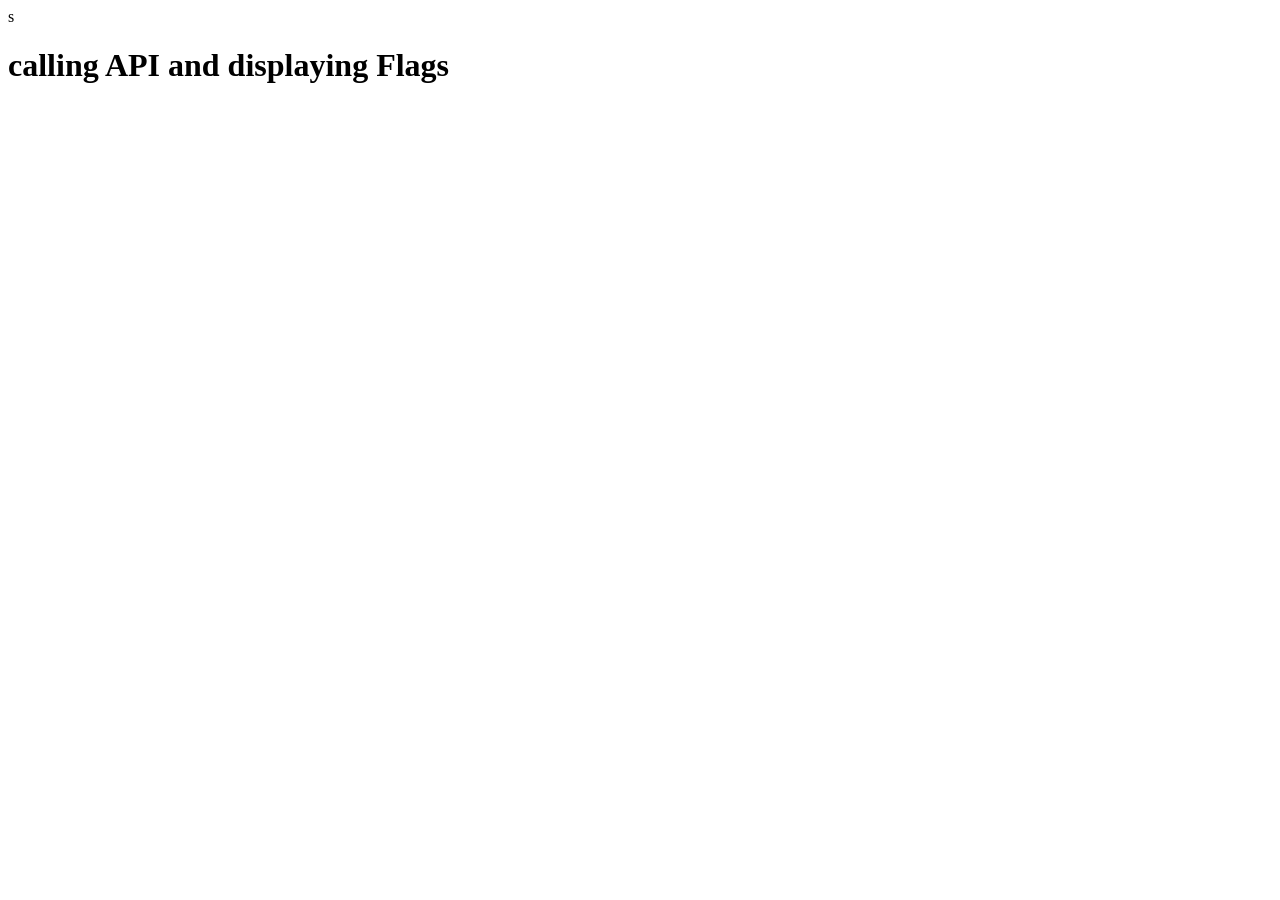
<file: Day 3 Task/API.country.flags.html>
<!-- calling API and displaying Flags -->

<!DOCTYPE html>
<html>
<head>
   
    <title>COUNTRIES</title>
</head>
<body>s
    <h1>calling API and displaying Flags</h1>
    <script>
        function reqListener() {
  let data = JSON.parse(this.responseText);
  for(i=0;i< data.length; i++)
  {
    console.log(data[i].flags)
  }
}

const req = new XMLHttpRequest();
req.addEventListener("load", reqListener);
req.open("GET", "https://restcountries.com/v3.1/all");
req.send();
    </script>
</body>
</file>
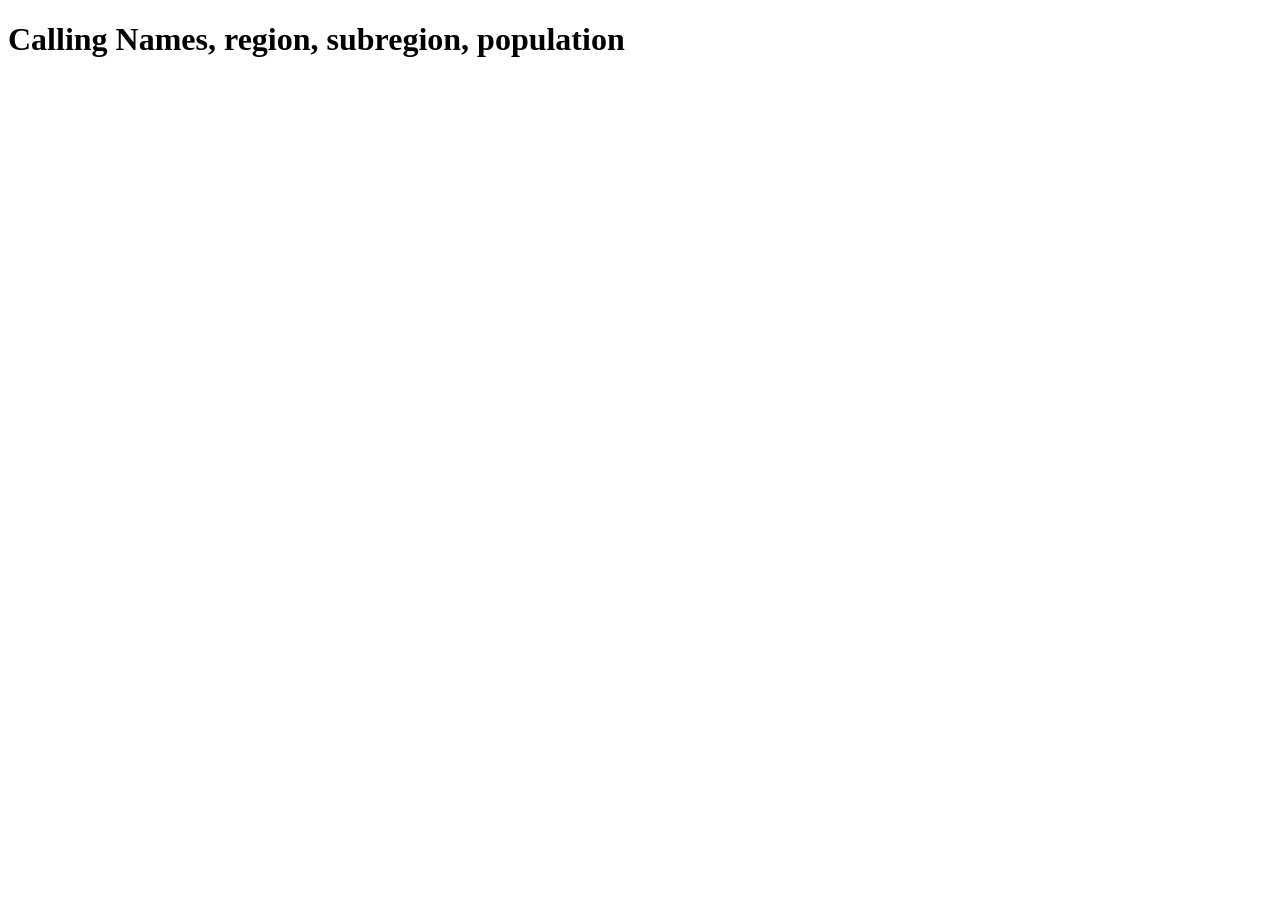
<file: Day 3 Task/CallingNames.html>
<!-- Calling Names, region, subregion, population -->

<!DOCTYPE html>
<html>
<head>
   
    <title>COUNTRIES</title>
</head>
<body>
    <h1>Calling Names, region, subregion, population</h1>
    <script>
        function reqListener() {
      let data = JSON.parse(this.responseText);
  for(let i of data)
  {
    console.log(i.name)
    console.log(i.region)
    console.log(i.subregion)
    console.log(i.population)


  }
}


const req = new XMLHttpRequest();
req.addEventListener("load", reqListener);
req.open("GET", "https://restcountries.com/v3.1/all");
req.send();
    </script>
</body>
</html>
</file>
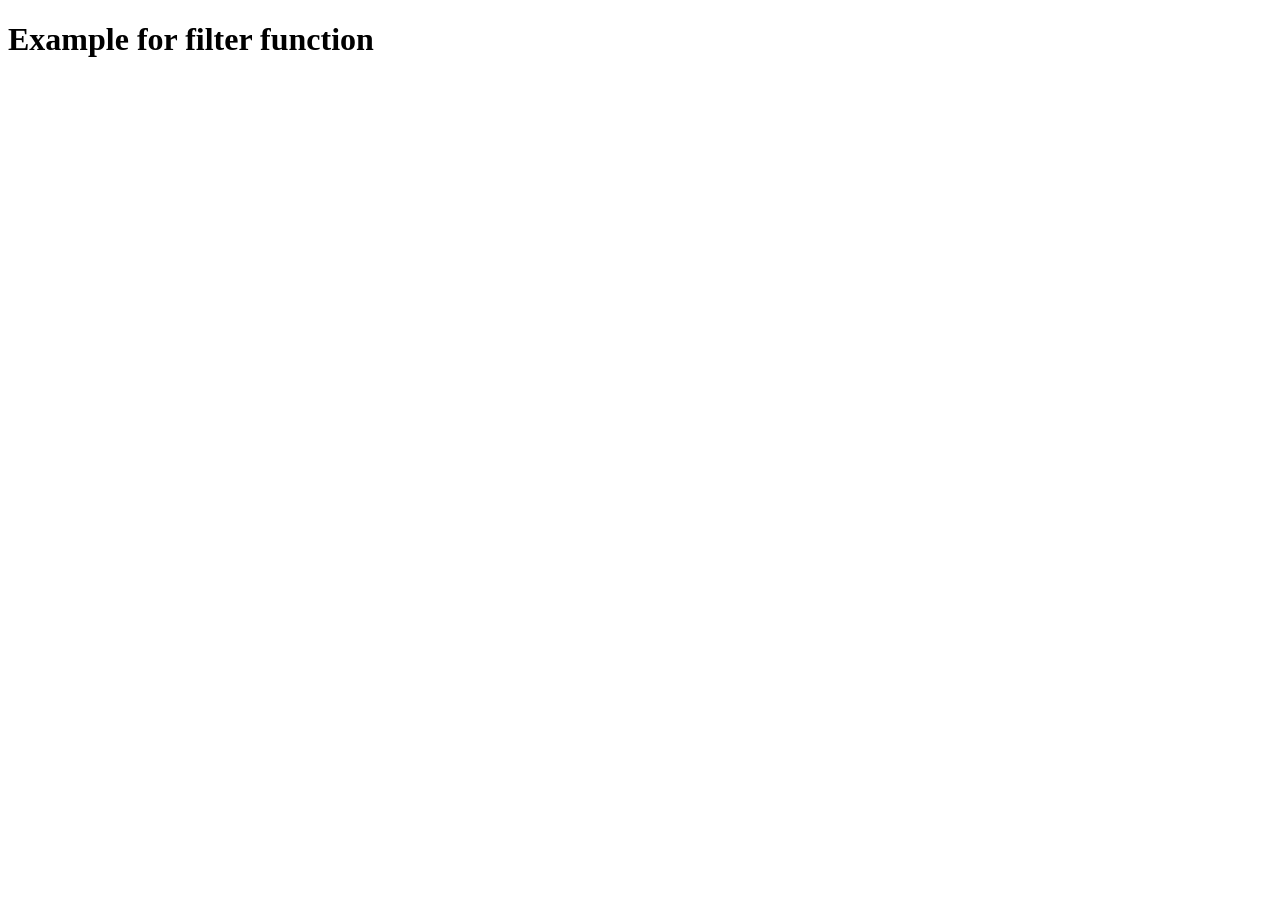
<file: Day 7 Task/a.html>
<!DOCTYPE html>
<html>
<head>
   
    <title>COUNTRIES</title>
</head>
<body>
  <h1>
    Example  for filter function
  </h1>
    <script>
        function reqListener()
         {
  let data = JSON.parse(this.responseText);
  let asian = data.filter((a) => {
    if(a.continents == "Asia"){
  return true
    }
  }
  )
  console.log(asian)
}
const req = new XMLHttpRequest();
req.addEventListener("load", reqListener);
req.open("GET", "https://restcountries.com/v3.1/all");
req.send();
    </script>
</body>
</html>
</file>
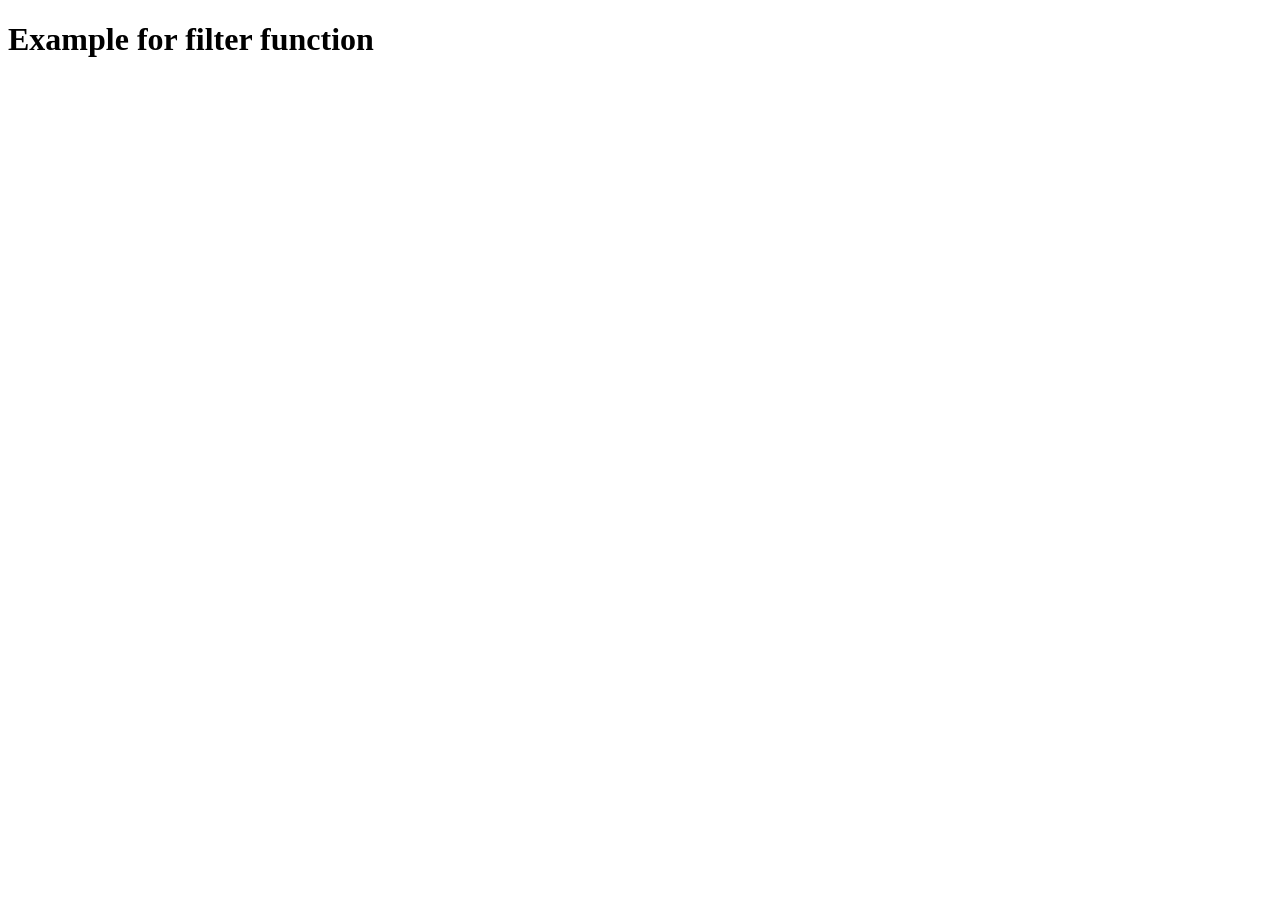
<file: Day 7 Task/b.html>
<!DOCTYPE html>
<html>
<head>
   
    <title>COUNTRIES</title>
</head>
<body>
  <h1>
    Example for filter function
  </h1>
    <script>
        function reqListener()
         {
  let data = JSON.parse(this.responseText);
  let asian = data.filter((a) => {
    if(a.population < 200000){
  return true
    }
  }
  )
  console.log(asian)
}
const req = new XMLHttpRequest();
req.addEventListener("load", reqListener);
req.open("GET", "https://restcountries.com/v3.1/all");
req.send();
    </script>
</body>
</html>
</file>
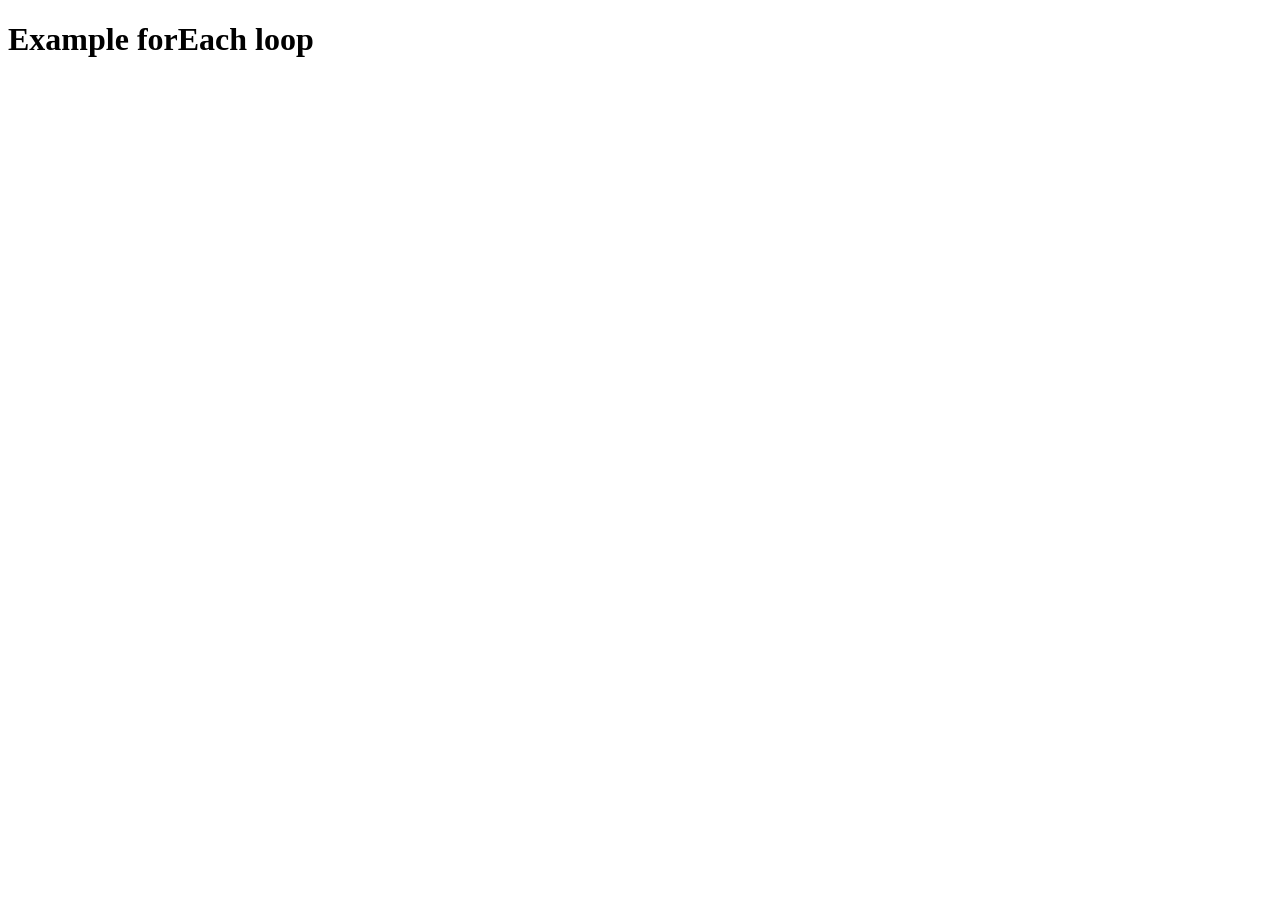
<file: Day 7 Task/c.html>
<!DOCTYPE html>
<html>
<head>
   
    <title>COUNTRIES</title>
</head>
<body>
  <h1>
    Example forEach loop
  </h1>
    <script>
        function reqListener()
         {
  let data = JSON.parse(this.responseText);
  data.forEach (e => {
    console.log(` Name of country :${e.name.common} , Its capital: ${e.capital} , Its flag : ${e.flag}`)
  })
}
const req = new XMLHttpRequest();
req.addEventListener("load", reqListener);
req.open("GET", "https://restcountries.com/v3.1/all");
req.send();
    </script>
</body>
</html>
</file>
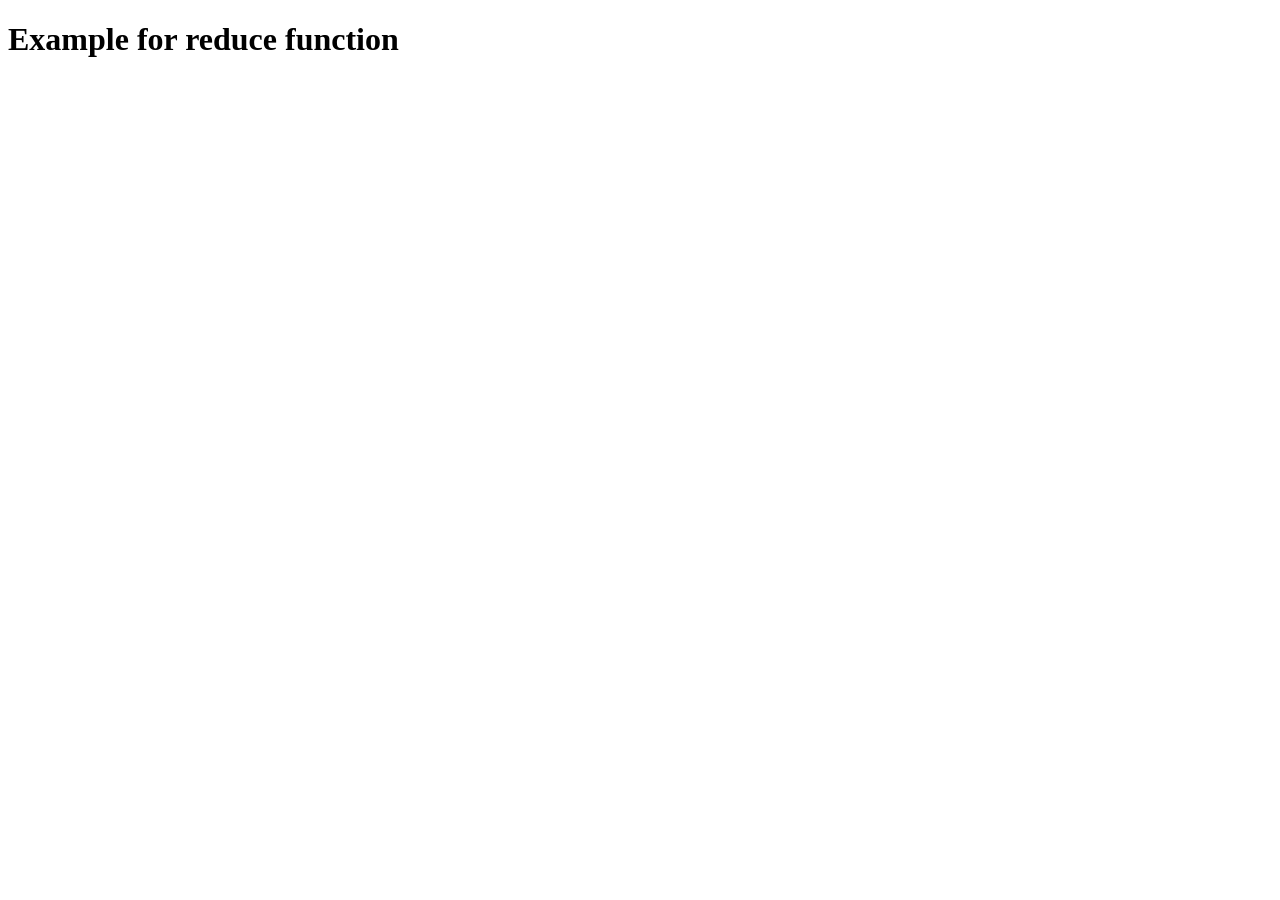
<file: Day 7 Task/d.html>
<!DOCTYPE html>
<html>
<head>
   
    <title>COUNTRIES</title>
</head>
<body>
  <h1>
    Example for reduce function
  </h1>
    <script>
        function reqListener()
         {
  let data = JSON.parse(this.responseText);
  let total = data.reduce((sum,count) =>
    sum + count.population,0)
  console.log(`Total population of all countries : ${total}`)
}
const req = new XMLHttpRequest();
req.addEventListener("load", reqListener);
req.open("GET", "https://restcountries.com/v3.1/all");
req.send();
    </script>
</body>
</html>
</file>
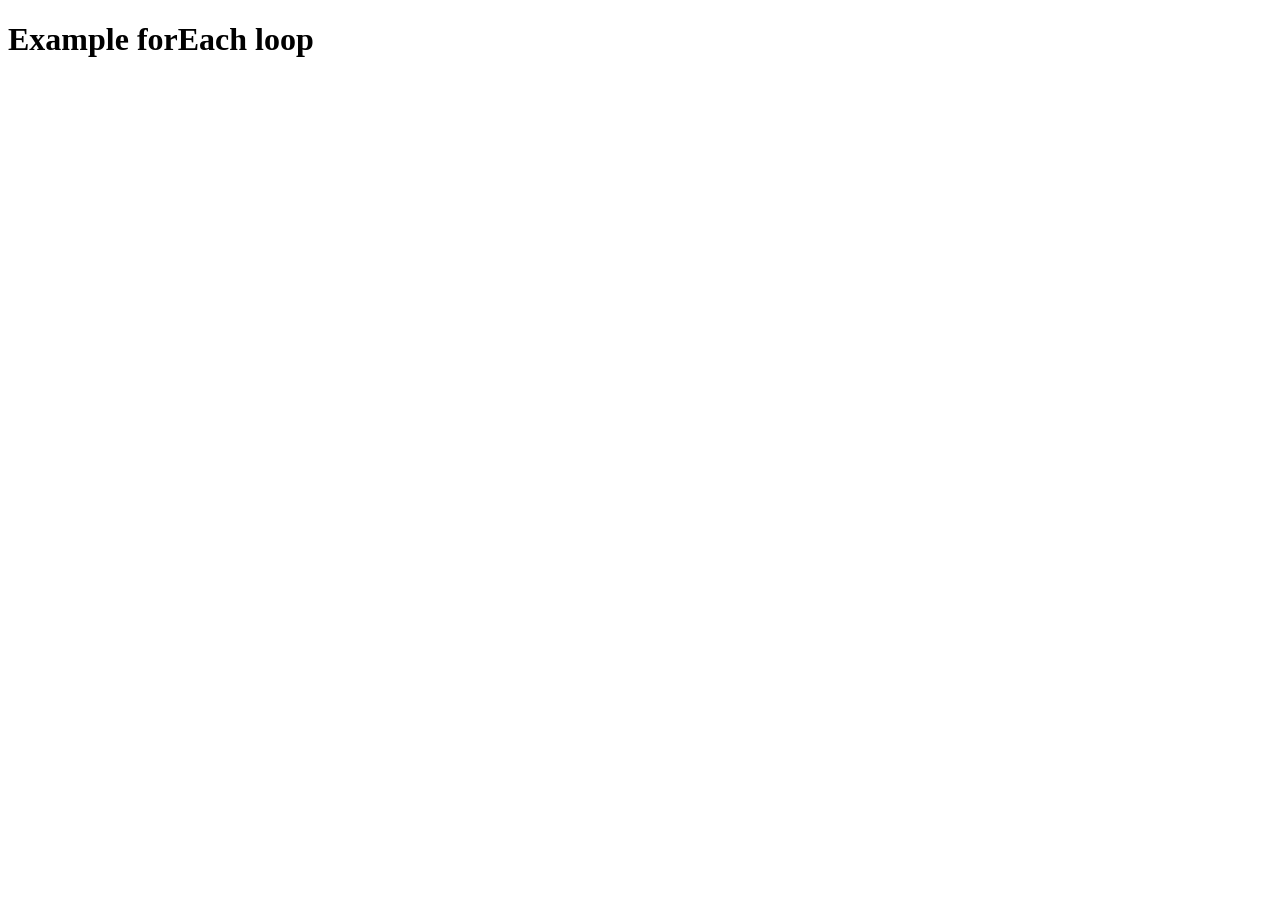
<file: Day 7 Task/e.html>
<!DOCTYPE html>
<html>
<head>
   
    <title>COUNTRIES</title>
</head>
<body>
  <h1>
    Example forEach loop
  </h1>
    <script>
        function reqListener()
         {
  let data = JSON.parse(this.responseText);
    let USDcountries = data.filter(a => a.currencies && a.currencies.USD)
    USDcountries.forEach(b => {
      console.log(`${b.name.common}`)
    })
}
const req = new XMLHttpRequest();
req.addEventListener("load", reqListener);
req.open("GET", "https://restcountries.com/v3.1/all");
req.send();
    </script>
</body>
</html>
</file>
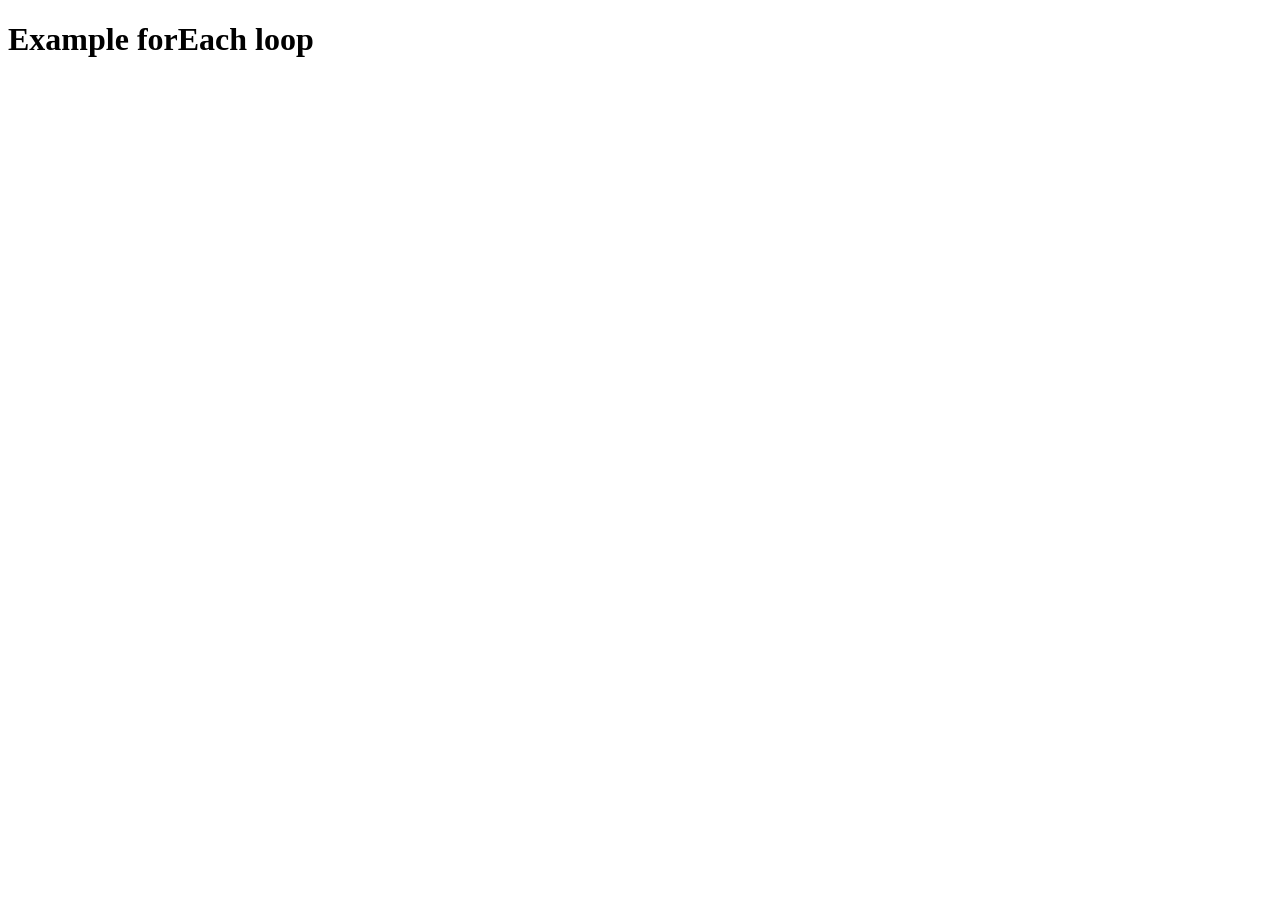
<file: Day 5 Task/Loops task/ForEachloop.html>
<!DOCTYPE html>
<html>
<head>
   
    <title>COUNTRIES</title>
</head>
<body>
  <h1>
    Example forEach loop
  </h1>
    <script>
        function reqListener()
         {
    console.log(JSON.parse(this.responseText));
  let data = JSON.parse(this.responseText);
  data.forEach (e => {
    console.log(e.name.common + " , Its capital =  " + e.capital)
  })
}
const req = new XMLHttpRequest();
req.addEventListener("load", reqListener);
req.open("GET", "https://restcountries.com/v3.1/all");
req.send();
    </script>
</body>
</html>
</file>
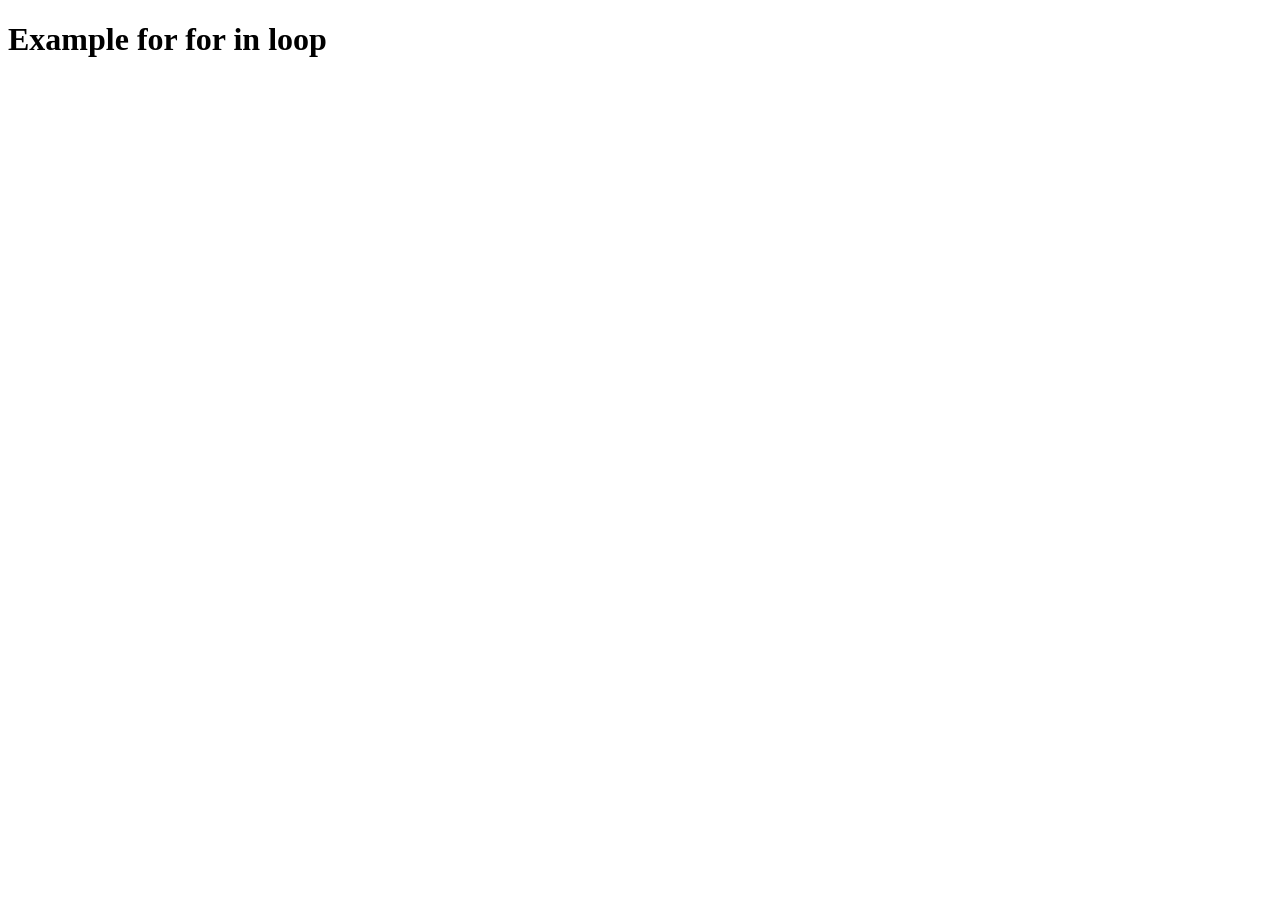
<file: Day 5 Task/Loops task/ForinLoop.html>
<!DOCTYPE html>
<html>
<head>
   
    <title>COUNTRIES</title>
</head>
<body>
  <h1>
    Example for for in loop
  </h1>
    <script>
        function reqListener()
         {
  let data = JSON.parse(this.responseText);
  for(let i in data)  
  {
    console.log(data[i].name.common,data[i].population)
  }
}
const req = new XMLHttpRequest();
req.addEventListener("load", reqListener);
req.open("GET", "https://restcountries.com/v3.1/all");
req.send();
    </script>
</body>
</html>
</file>
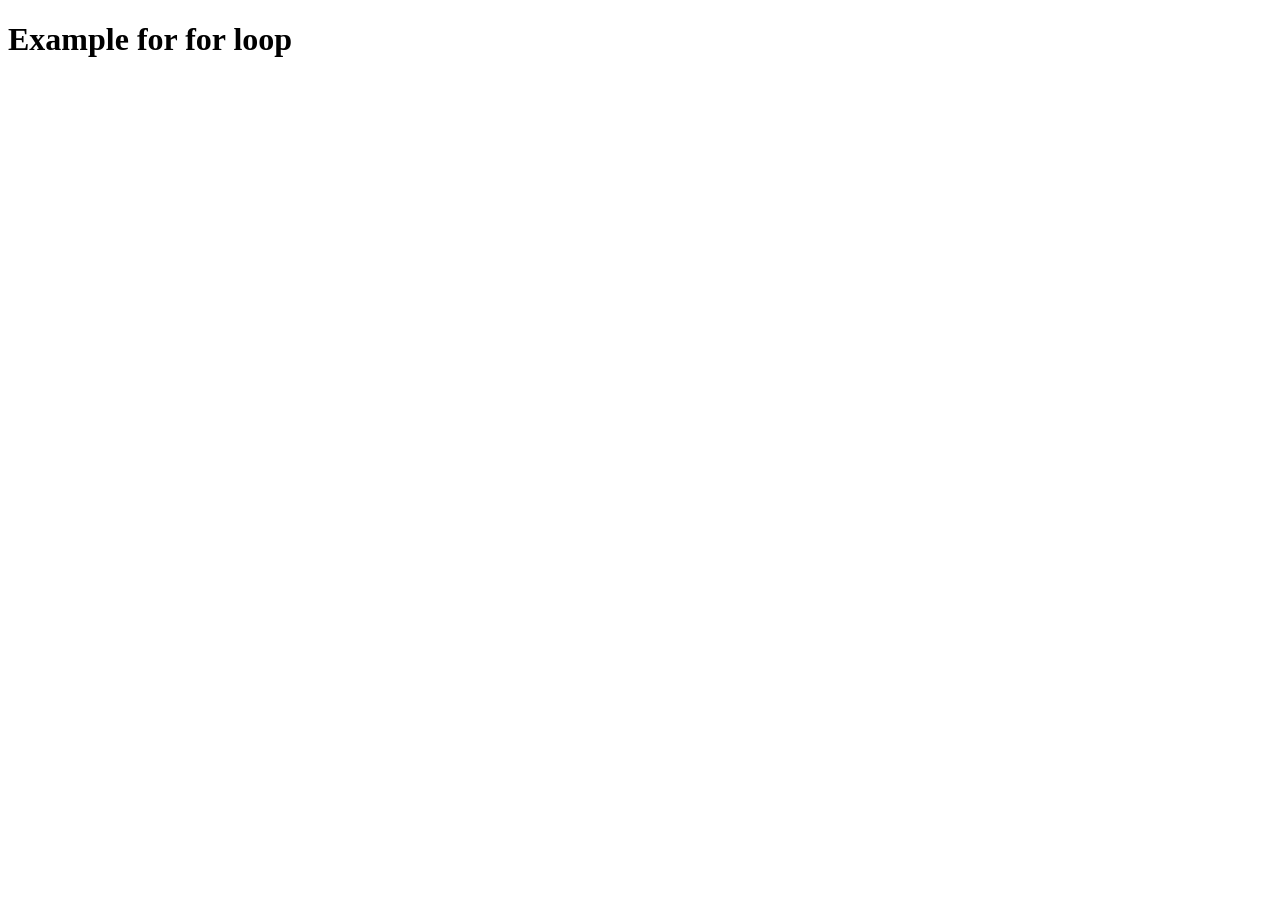
<file: Day 5 Task/Loops task/Forloop.html>
<!DOCTYPE html>
<html>
<head>
   
    <title>COUNTRIES</title>
</head>
<body>
  <h1>
    Example for for loop
  </h1>
    <script>
        function reqListener()
         {
  let data = JSON.parse(this.responseText);
  for(let i=0;i<data.length;i++)
  {
    console.log(data[i].name.common)
    console.log(data[i].capital)
  }  
}
const req = new XMLHttpRequest();
req.addEventListener("load", reqListener);
req.open("GET", "https://restcountries.com/v3.1/all");
req.send();
    </script>
</body>
</html>
</file>
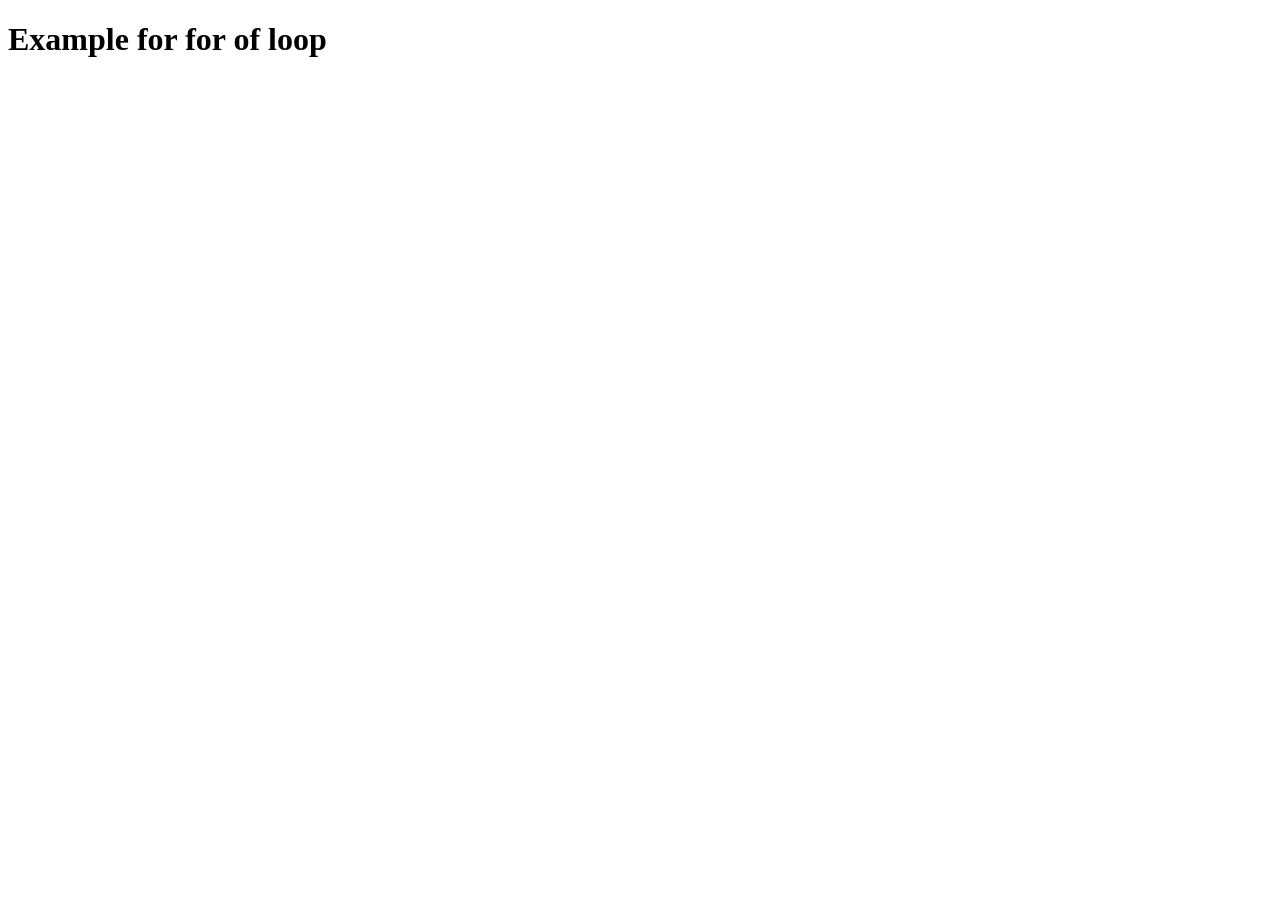
<file: Day 5 Task/Loops task/ForofLoop.html>
<!DOCTYPE html>
<html>
<head>
   
    <title>COUNTRIES</title>
</head>
<body>
  <h1>
    Example for for of loop
  </h1>
    <script>
        function reqListener()
         {
    // console.log(JSON.parse(this.responseText));
  let data = JSON.parse(this.responseText);
  for(let i of data)
  {
    console.log(i.name)
    console.log(i.region)
    console.log(i.subregion)
    console.log(i.population)

  }        
}
const req = new XMLHttpRequest();
req.addEventListener("load", reqListener);
req.open("GET", "https://restcountries.com/v3.1/all");
req.send();
    </script>
</body>
</html>
</file>
